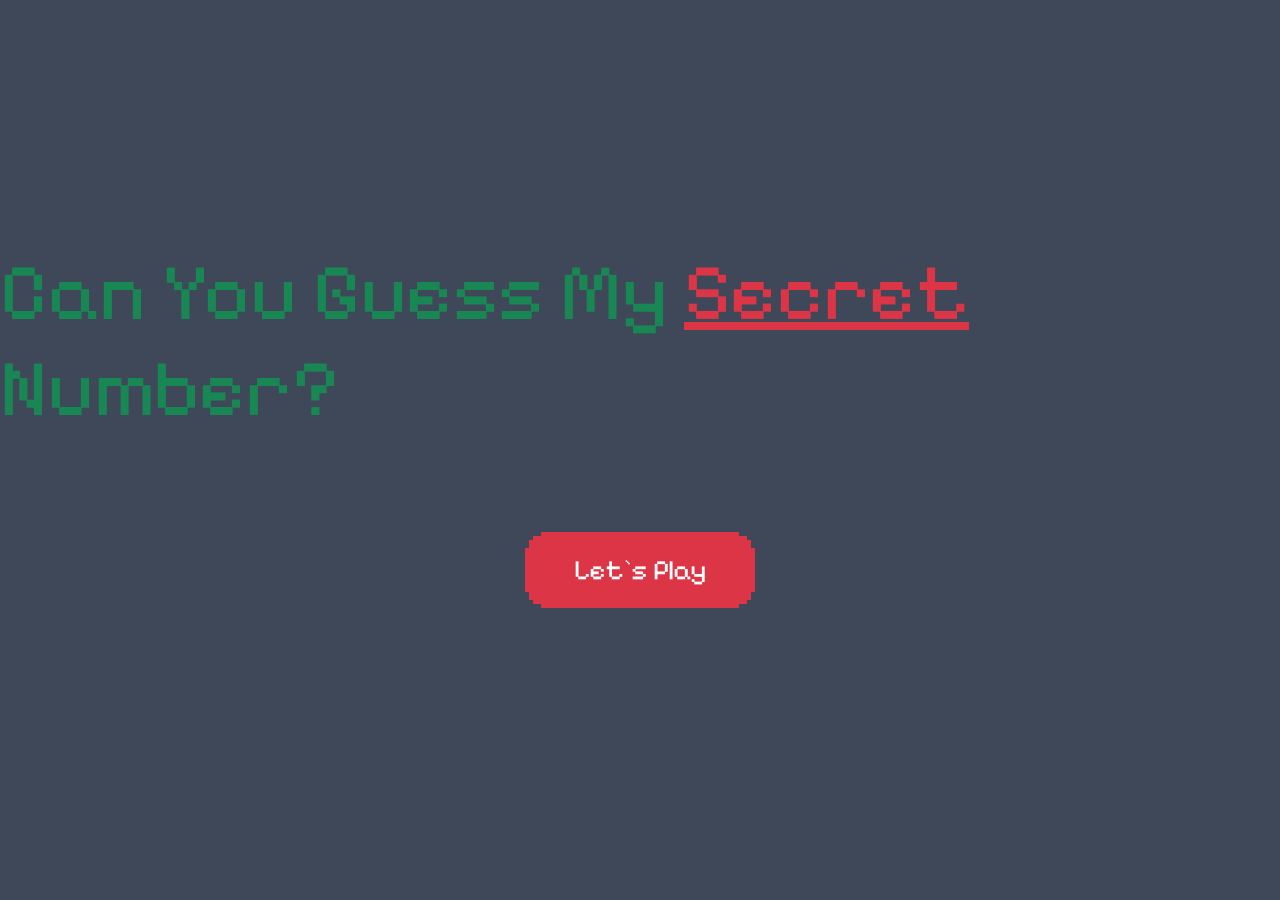
<file: index.html>
<!doctype html>
<html lang="en">

<head>
    <title>Title</title>

    <meta charset="utf-8" />
    <meta name="viewport" content="width=device-width, initial-scale=1, shrink-to-fit=no" />
    <link href="https://cdn.jsdelivr.net/npm/bootstrap@5.3.2/dist/css/bootstrap.min.css" rel="stylesheet"
        integrity="sha384-T3c6CoIi6uLrA9TneNEoa7RxnatzjcDSCmG1MXxSR1GAsXEV/Dwwykc2MPK8M2HN" crossorigin="anonymous" />
    <link rel="preconnect" href="https://fonts.googleapis.com">
    <link rel="preconnect" href="https://fonts.gstatic.com" crossorigin>
    <link href="https://fonts.googleapis.com/css2?family=Pixelify+Sans:wght@400..700&display=swap" rel="stylesheet">
    <link rel="stylesheet" href="./style.css" type="text/css">
</head>

<body>

    <main>
        <div class="home d-flex flex-column justify-content-center align-items-center">
            <h2 class="text-success display-1 mb-5">Can You Guess My <span class="text-danger text-decoration-underline">Secret</span> Number?</h2>


        <a href="./game.html" class="btn btn-danger p-3 px-5 m-5 fs-3  rounded-3 btn-corner">Let`s Play</a>
        </div>
    </main>

    <script src="https://cdn.jsdelivr.net/npm/@popperjs/core@2.11.8/dist/umd/popper.min.js"
        integrity="sha384-I7E8VVD/ismYTF4hNIPjVp/Zjvgyol6VFvRkX/vR+Vc4jQkC+hVqc2pM8ODewa9r"
        crossorigin="anonymous"></script>

    <script src="https://cdn.jsdelivr.net/npm/bootstrap@5.3.2/dist/js/bootstrap.min.js"
        integrity="sha384-BBtl+eGJRgqQAUMxJ7pMwbEyER4l1g+O15P+16Ep7Q9Q+zqX6gSbd85u4mG4QzX+"
        crossorigin="anonymous"></script>

    <script src="./index.js" type="text/script"></script>    
</body>

</html>
</file>
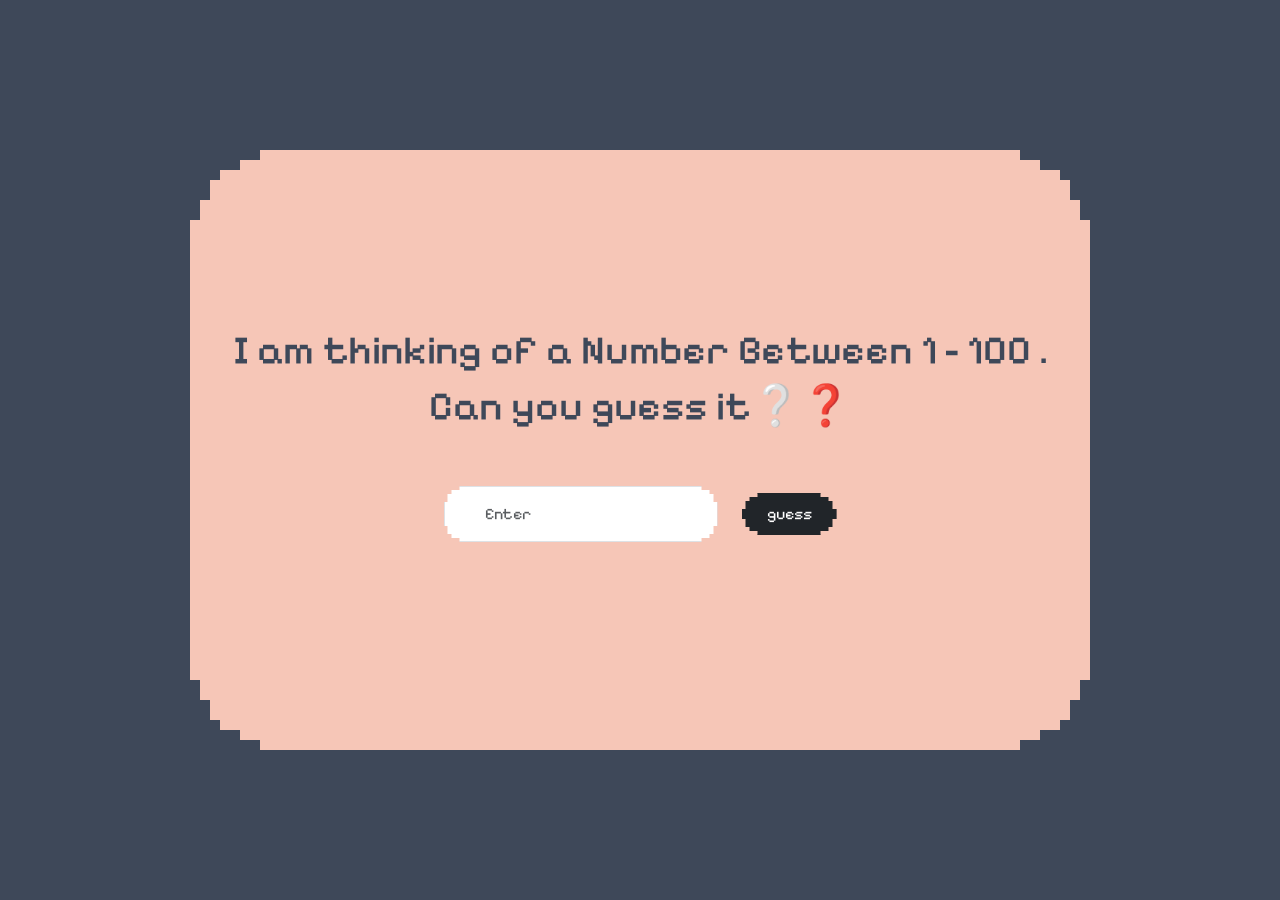
<file: game.html>
<!doctype html>
<html lang="en">

<head>
    <title>Title</title>
    <!-- Required meta tags -->
    <meta charset="utf-8" />
    <meta name="viewport" content="width=device-width, initial-scale=1, shrink-to-fit=no" />

    <!-- Bootstrap CSS v5.2.1 -->
    <link href="https://cdn.jsdelivr.net/npm/bootstrap@5.3.2/dist/css/bootstrap.min.css" rel="stylesheet"
        integrity="sha384-T3c6CoIi6uLrA9TneNEoa7RxnatzjcDSCmG1MXxSR1GAsXEV/Dwwykc2MPK8M2HN" crossorigin="anonymous" />
    <link href="https://cdn.jsdelivr.net/npm/bootstrap@5.3.2/dist/css/bootstrap.min.css" rel="stylesheet"
        integrity="sha384-T3c6CoIi6uLrA9TneNEoa7RxnatzjcDSCmG1MXxSR1GAsXEV/Dwwykc2MPK8M2HN" crossorigin="anonymous" />
    <link rel="preconnect" href="https://fonts.googleapis.com">
    <link rel="preconnect" href="https://fonts.gstatic.com" crossorigin>
    <link href="https://fonts.googleapis.com/css2?family=Pixelify+Sans:wght@400..700&display=swap" rel="stylesheet">
    <link rel="stylesheet" href="./style.css" type="text/css">
</head>

<body>

    <main>
        <div class="game-screen d-flex flex-column justify-content-center align-items-center">

            <div class="game-cube pixel-corners d-flex justify-content-center align-items-center flex-column">

                <h3 class="fs-1">I am thinking of a Number Between 1 - 100 .</h3>
                
                <h3 class="text-center fs-1">Can you guess it❔❓</h3>

                <form id="guessForm" class=" d-flex  justify-content-center align-items-center">

                    <input type="number" placeholder="Enter" class="form-control mt-5 btn-corner" id="guess">

                    <button class="btn btn-dark btn-corner p-2 px-4 mt-5 ms-4" type="submit">guess</button>

                    <button class="btn btn-success btn-corner p-2 px-4 mt-5 ms-4 d-none " type="reset">reset</button>

                </form>

                <div id="count" class="mt-2 fs-5"></div>
                <div id="gusses" class="mt-2 fs-5"></div>

                <div id="message" class="mt-3 "></div>
            </div>
        </div>
    </main>

    <!-- Bootstrap JavaScript Libraries -->
    <script src="https://cdn.jsdelivr.net/npm/@popperjs/core@2.11.8/dist/umd/popper.min.js"
        integrity="sha384-I7E8VVD/ismYTF4hNIPjVp/Zjvgyol6VFvRkX/vR+Vc4jQkC+hVqc2pM8ODewa9r"
        crossorigin="anonymous"></script>

    <script src="https://cdn.jsdelivr.net/npm/bootstrap@5.3.2/dist/js/bootstrap.min.js"
        integrity="sha384-BBtl+eGJRgqQAUMxJ7pMwbEyER4l1g+O15P+16Ep7Q9Q+zqX6gSbd85u4mG4QzX+"
        crossorigin="anonymous"></script>
    <script src="./index.js"></script>
</body>

</html>
</file>
<file: style.css>
body{
    font-family: "Pixelify Sans", sans-serif;
    font-optical-sizing: auto;
    font-style: normal
}
.home{
    background: #3e4859;
    height: 100vh;
}
.game-screen{
    background: #3e4859;
    height: 100vh;
}
.game-cube
{
    width: 900px;
    height: 600px;
   background: #f6c6b7;
   padding: 40px;
   color: #3e4859;
}

.pixel-corners {
  clip-path: polygon(
    0px calc(100% - 70px),
    10px calc(100% - 70px),
    10px calc(100% - 50px),
    20px calc(100% - 50px),
    20px calc(100% - 30px),
    30px calc(100% - 30px),
    30px calc(100% - 20px),
    50px calc(100% - 20px),
    50px calc(100% - 10px),
    70px calc(100% - 10px),
    70px 100%,
    calc(100% - 70px) 100%,
    calc(100% - 70px) calc(100% - 10px),
    calc(100% - 50px) calc(100% - 10px),
    calc(100% - 50px) calc(100% - 20px),
    calc(100% - 30px) calc(100% - 20px),
    calc(100% - 30px) calc(100% - 30px),
    calc(100% - 20px) calc(100% - 30px),
    calc(100% - 20px) calc(100% - 50px),
    calc(100% - 10px) calc(100% - 50px),
    calc(100% - 10px) calc(100% - 70px),
    100% calc(100% - 70px),
    100% 70px,
    calc(100% - 10px) 70px,
    calc(100% - 10px) 50px,
    calc(100% - 20px) 50px,
    calc(100% - 20px) 30px,
    calc(100% - 30px) 30px,
    calc(100% - 30px) 20px,
    calc(100% - 50px) 20px,
    calc(100% - 50px) 10px,
    calc(100% - 70px) 10px,
    calc(100% - 70px) 0px,
    70px 0px,
    70px 10px,
    50px 10px,
    50px 20px,
    30px 20px,
    30px 30px,
    20px 30px,
    20px 50px,
    10px 50px,
    10px 70px,
    0px 70px
  );
}

input{
    border: none;
    outline: none;
 padding: 15px 40px !important;
    
}
.btn-corner{
     clip-path: polygon(
    0px calc(100% - 16px),
    4px calc(100% - 16px),
    4px calc(100% - 8px),
    8px calc(100% - 8px),
    8px calc(100% - 4px),
    16px calc(100% - 4px),
    16px 100%,
    calc(100% - 16px) 100%,
    calc(100% - 16px) calc(100% - 4px),
    calc(100% - 8px) calc(100% - 4px),
    calc(100% - 8px) calc(100% - 8px),
    calc(100% - 4px) calc(100% - 8px),
    calc(100% - 4px) calc(100% - 16px),
    100% calc(100% - 16px),
    100% 16px,
    calc(100% - 4px) 16px,
    calc(100% - 4px) 8px,
    calc(100% - 8px) 8px,
    calc(100% - 8px) 4px,
    calc(100% - 16px) 4px,
    calc(100% - 16px) 0px,
    16px 0px,
    16px 4px,
    8px 4px,
    8px 8px,
    4px 8px,
    4px 16px,
    0px 16px
  );
 
}
</file>
